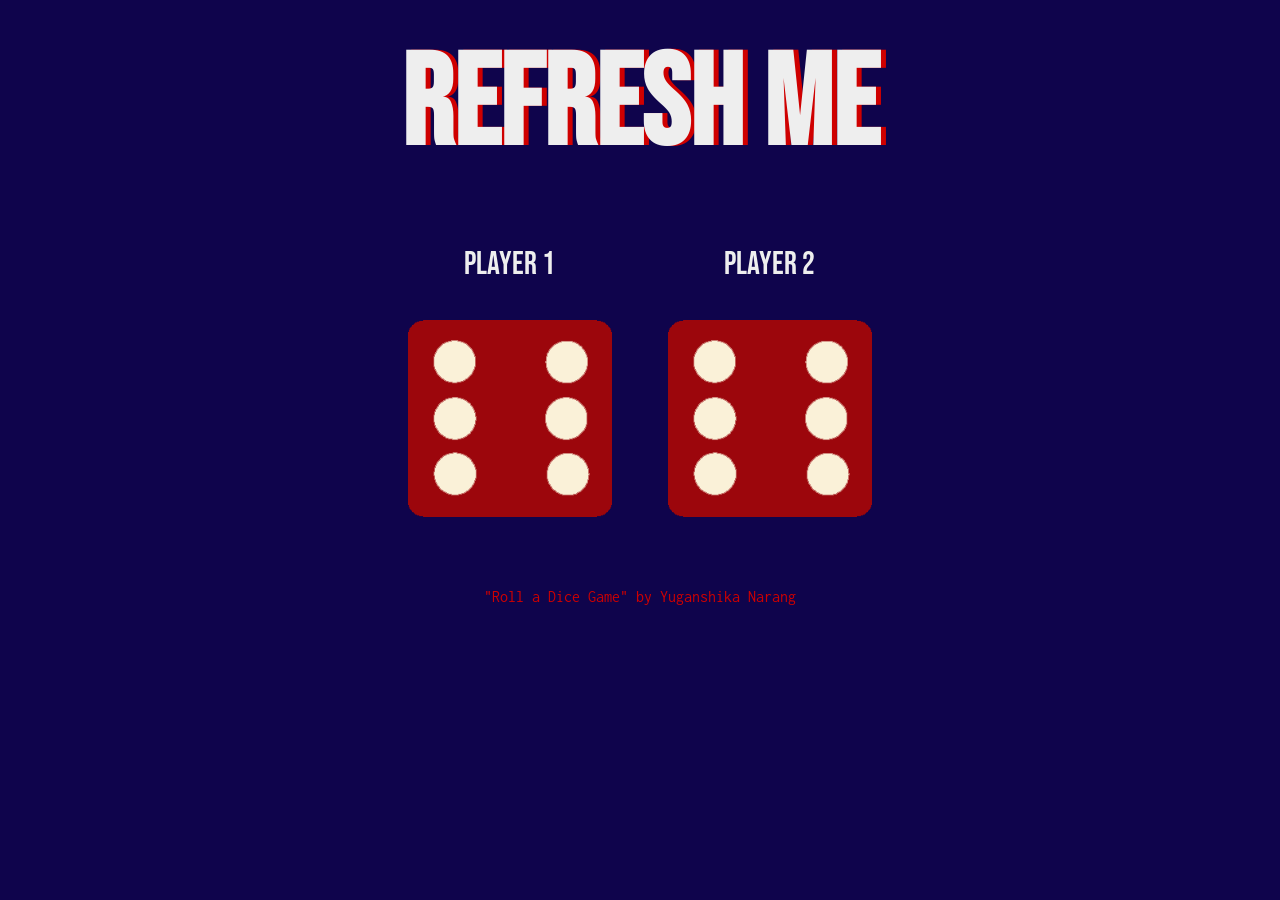
<file: index.html>
<!DOCTYPE html>
<html lang="en" dir="ltr">
  <head>
    <meta charset="utf-8">
    <title>Roll a Dice!!</title>
    <link rel="stylesheet" href="styles.css">
      <link rel="icon" href="dices.png">
    <link rel="preconnect" href="https://fonts.googleapis.com">
    <link rel="preconnect" href="https://fonts.gstatic.com" crossorigin>
    <link href="https://fonts.googleapis.com/css2?family=Bebas+Neue&family=Inconsolata:wght@500&family=MonteCarlo&display=swap" rel="stylesheet">

  </head>
  <body>

    <div class="heading">
      <h1>Refresh Me</h1>

      <div class="dice">
        <p>Player 1</p>
        <img class="img1" src="dice6.png">
      </div>

      <div class="dice">
        <p>Player 2</p>
        <img class="img2" src="dice6.png">
      </div>

    </div>

<script src="index.js" charset="utf-8"></script>
  </body>

  <footer>
    "Roll a Dice Game" by Yuganshika Narang
  </footer>
</html>
</file>
<file: styles.css>
.heading {
  width: 70%;
  margin: auto;
  text-align: center;
}

.dice {
  text-align: center;
  display: inline-block;

}

body {
  background-color: #0F044C;
}

h1 {
  margin: 30px;
  font-family: 'Bebas Neue', cursive;
  text-shadow: 5px 0 #CF0000;
  font-size: 8rem;
  color: #EEEEEE;
}

p {
  font-size: 2rem;
  color: #EEEEEE;
  font-family: 'Bebas Neue', cursive;
}

img {
  width: 80%;
}

footer {
  margin-top: 5%;
  color: #CF0000;
  font-size: 1rem;
  text-align: center;
  font-family: 'Inconsolata', monospace;

}
</file>
